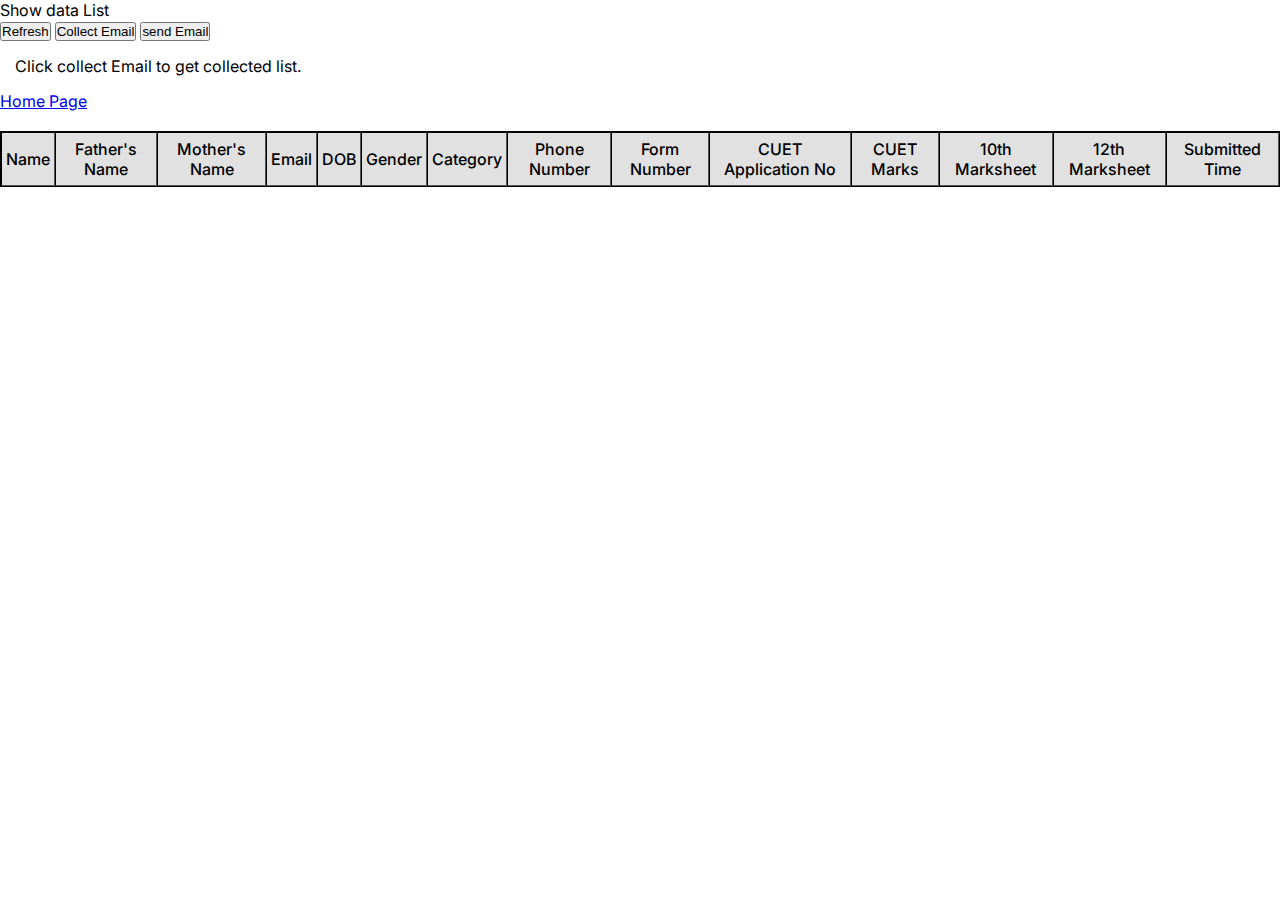
<file: access.html>
<!DOCTYPE html>
<html lang="en">

<head>
    <meta charset="UTF-8">
    <meta name="viewport" content="width=device-width, initial-scale=1.0">
    <title>Document</title>
    <style>
        @import url('https://fonts.googleapis.com/css2?family=Inter:ital,opsz,wght@0,14..32,100..900;1,14..32,100..900&display=swap');
        * {
            margin: 0;
            padding: 0;
            box-sizing: border-box;
        }

        body {
            font-family: "Inter", serif;
        }
        #table{
            margin-top: 20px;
            border: 1px solid rgb(0, 0, 0);
        }
        th{
            font-weight: 500;
            font-size: 16px;
            padding: 6px 4px;
        }
        thead{
            background-color: rgb(225, 225, 225);
        }
        tbody{
            background-color: rgb(249, 219, 159);
        }
    </style>

</head>

<body>
    <div>Show data List</div>
    <button type="button" onclick="fetchData()">Refresh</button>
    <button onclick="collectEmail()">Collect Email</button>
    <button onclick="sendEmail()">send Email</button>
    <p id="displayCollectedList" style="padding: 15px;">Click collect Email to get collected list.</p>
    <a href="./index.html">Home Page</a>
    <table border="1" id="table" cellspacing="0">
        <thead>
            <tr>
                <th>Name</th>
                <th>Father's Name</th>
                <th>Mother's Name</th>
                <th>Email</th>
                <th>DOB</th>
                <th>Gender</th>
                <th>Category</th>
                <th>Phone Number</th>
                <th>Form Number</th>
                <th>CUET Application No</th>
                <th>CUET Marks</th>
                <th>10th Marksheet</th>
                <th>12th Marksheet</th>
                <th>Submitted Time</th>
            </tr>
        </thead>
        <tbody id="table-body">
            
        </tbody>
    </table>

</body>
<script src="access.js"></script>

</html>
</file>
